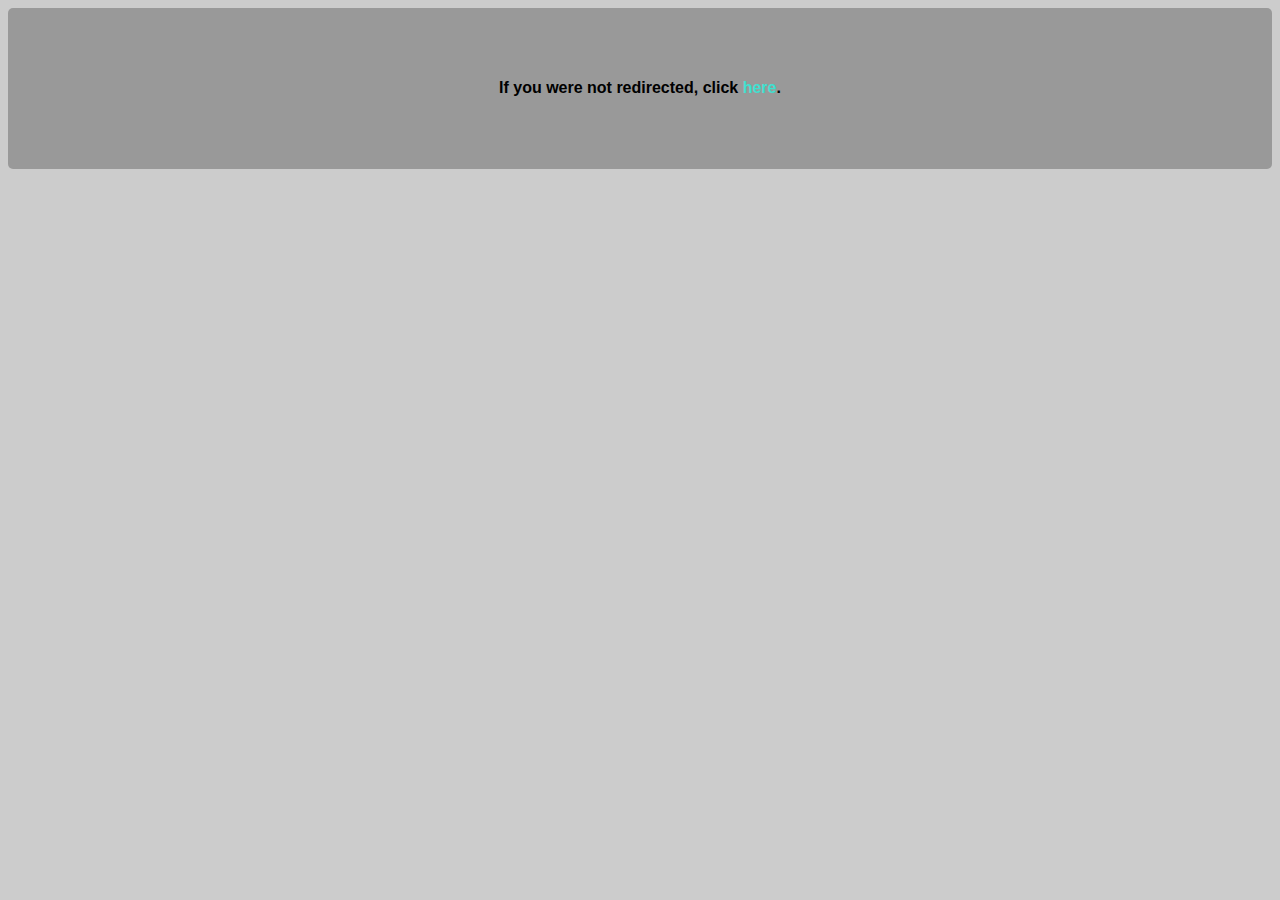
<file: redirect/bot.html>
<!DOCTYPE html>
<html>
    <head>
        <link rel="icon" href="resources/icon/favicon/favicon.ico" type="image/x-icon"/>
        <link rel="stylesheet" href="css/redirect.css">
        <title>Stef's Bot</title>
        <meta name="description" content="Discord bot built by stef#6470"/>
        <meta name="keywords" content="Hypixel,Skyblock,CIT,Hypixel Skyblock,Overhaul,Skyblock Overhaul"/>
        <meta name="author" content="The Skyblock Overhaul Team"/>
        <meta name="viewport" content="width=device-width, initial-scale=1.0">
        <meta name="image" content="resources/favicon-300x.png">
        <meta http-equiv="refresh" content="time; URL=https://discord.com/api/oauth2/authorize?client_id=813921886513135637&permissions=8&redirect_uri=https%3A%2F%2Fgoogle.com%2F&scope=bot%20applications.commands"/>
    </head>
    <body>
        <div class="container">
            <h4>If you were not redirected, click <a href="https://discord.com/api/oauth2/authorize?client_id=813921886513135637&permissions=8&redirect_uri=https%3A%2F%2Fgoogle.com%2F&scope=bot%20applications.commands">here</a>.</h4>
        </div>
    </body>
</html>
</file>
<file: redirect/css/redirect.css>
html {
    background: #ccc;
}
body {
    font-family: 'Segoe UI', Tahoma, Geneva, Verdana, sans-serif;
    padding: 50px;
    background: #999;
    border-radius: 5px;
    text-align: center;
    align-self: center;
    height: min-content;
}
body a {
    text-decoration: none;
    color: turquoise;
}
</file>
